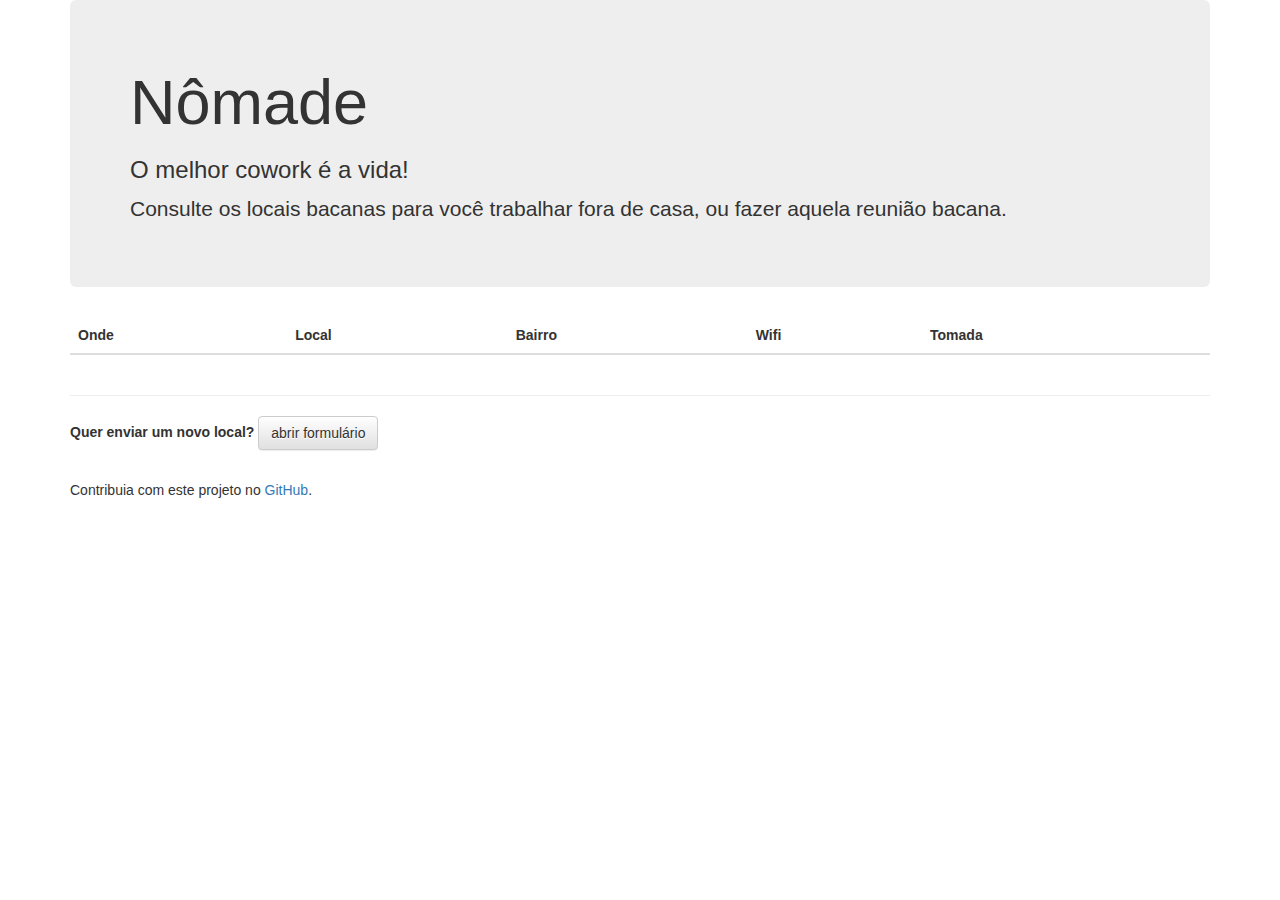
<file: index.html>
<!DOCTYPE html>
<!--[if lt IE 7]>      <html class="no-js lt-ie9 lt-ie8 lt-ie7"> <![endif]-->
<!--[if IE 7]>         <html class="no-js lt-ie9 lt-ie8"> <![endif]-->
<!--[if IE 8]>         <html class="no-js lt-ie9"> <![endif]-->
<!--[if gt IE 8]><!--> <html class="no-js"> <!--<![endif]-->
<head>
    <meta charset="utf-8">
    <meta http-equiv="X-UA-Compatible" content="IE=edge,chrome=1">
    <title>Nômade</title>
    <meta name="description" content="Consulte os locais bacanas para você trabalhar
      fora de casa, ou fazer aquela reunião bacana.">
    <meta name="viewport" content="width=device-width">

    <title>Nômade</title>
    <link href="assets/components/bootstrap/dist/css/bootstrap.min.css" rel="stylesheet">
    <link href="assets/components/bootstrap/dist/css/bootstrap-theme.min.css" rel="stylesheet">
    <link href="assets/style.css" rel="stylesheet">

</head>
<body>
    <!--[if lt IE 7]>
        <p class="chromeframe">You are using an <strong>outdated</strong> browser. Please <a href="http://browsehappy.com/">upgrade your browser</a> or <a href="http://www.google.com/chromeframe/?redirect=true">activate Google Chrome Frame</a> to improve your experience.</p>
    <![endif]-->
  <div class="container">
    <div class="row">
      <div class="col-xs-12">
        <div class="jumbotron">
          <h1>Nômade</h1>
          <h3>O melhor cowork é a vida!</h3>
          <p>Consulte os locais bacanas para você trabalhar
            fora de casa, ou fazer aquela reunião bacana.</p>
        </div>

        <div class="table-responsive">
          <table class="table table-striped table-hover" id="dados_locais">
            <thead>
              <tr>
                <th>Onde</th>
                <th>Local</th>
                <th>Bairro</th>
                <th>Wifi</th>
                <th>Tomada</th>
              </tr>
            </thead>
            <tbody>
              <tr class="loading">
                <td colspan="5">
                  <img src="assets/images/ajax-loader.gif">
                </td>
              </tr>
            </tbody>
          </table>
        </div>
      </div>
    </div>
    <div class="row">
      <div class="col-xs-12">
        <hr>
        <div class="sugestao">
            <strong>Quer enviar um novo local?</strong> <a class="btn btn-default" href="#" role="button" data-toggle="modal" data-target="#formularioModal">abrir formulário</a>
        </div>

        <!-- Modal -->
        <div class="modal fade" id="formularioModal" tabindex="-1" role="dialog" aria-labelledby="myModalLabel">
          <div class="modal-dialog" role="document">
            <div class="modal-content">
              <div class="modal-header">
                <button type="button" class="close" data-dismiss="modal" aria-label="Close"><span aria-hidden="true">&times;</span></button>
                <h4 class="modal-title" id="myModalLabel">Adicionar um novo local</h4>
              </div>
              <div class="modal-body">

                <form id="form_adicionar" data-async enctype="application/json" action="https://sheetsu.com/apis/d12adf03" method="post">

                  <div class="form-group">
                    <input name="Onde" id="input_onde" type="text" class="form-control" placeholder="Nome do estabelecimento">
                  </div>

                  <div class="form-group">
                    <input name="Local" id="input_local" type="text" class="form-control" placeholder="Onde fica? Ex. Shopping Palmeiras">
                  </div>

                  <div class="form-group">
                    <input name="Bairro" id="input_bairro" type="text" class="form-control" placeholder="Qual bairro?">
                  </div>

                  <fieldset>
                  <div class="form-group">
                    <div class="row">
                      <div class="col-xs-4">
                        <!-- <input name="Estado" id="input_cidade" type="text" class="form-control" placeholder="UF" value="RJ"> -->
                        <select name="Estado" id="input_estado" class="form-control"></select>
                      </div>
                      <div class="col-xs-8">
                        <!-- <input name="Cidade" id="input_cidade" type="text" class="form-control" placeholder="Cidade" value="Rio de Janeiro"> -->
                        <select name="Cidade" id="input_cidade" class="form-control"></select>
                      </div>
                    </div>
                  </div>
                  </fieldset>

                  <div class="form-group">
                    <select name="Wifi" id="select_wifi"  class="form-control">
                      <option value="">Tem wifi livre?</option>
                      <option value="sim">Sim</option>
                      <option value="nao">Não</option>
                    </select>
                  </div>

                  <div class="form_group">
                    <select name="Tomada" id="select_tomada"  class="form-control">
                      <option value="">Tem tomada disponível</option>
                      <option value="sim">Sim</option>
                      <option value="sim">Não</option>
                    </select>
                  </div>
                </form>

              </div>
              <div class="modal-footer">
                <div class="status"></div>
                <button type="button" class="btn btn-default" data-dismiss="modal">Fechar</button>
                <button type="button" class="btn btn-primary" id="btn_submit">Enviar</button>
              </div>
            </div><!-- modal-content -->
          </div><!-- modal-dialog -->
        </div><!-- modal -->

      </div><!-- col-xs-12 -->
    </div><!-- row -->
  </div><!-- container -->

  <footer id="rodape" class="row">
    <div class="container">
      Contribuia com este projeto no <a href="https://github.com/felipefernandes/nomade/" target="_blank">GitHub</a>.
    </div>
  </footer><!-- rodape -->

  <script lang="Javascript" src="assets/components/angular/angular.min.js"></script>
  <script lang="Javascript" src="assets/components/jquery/dist/jquery.min.js"></script>
  <script lang="javascript" src="assets/components/bootstrap/dist/js/bootstrap.min.js"></script>
  <script lang="javascript" src="assets/cidades-estados-1.4-utf8.js"></script>
  <script lang="Javascript" src="assets/scripts.js"></script>
</body>
</html>
</file>
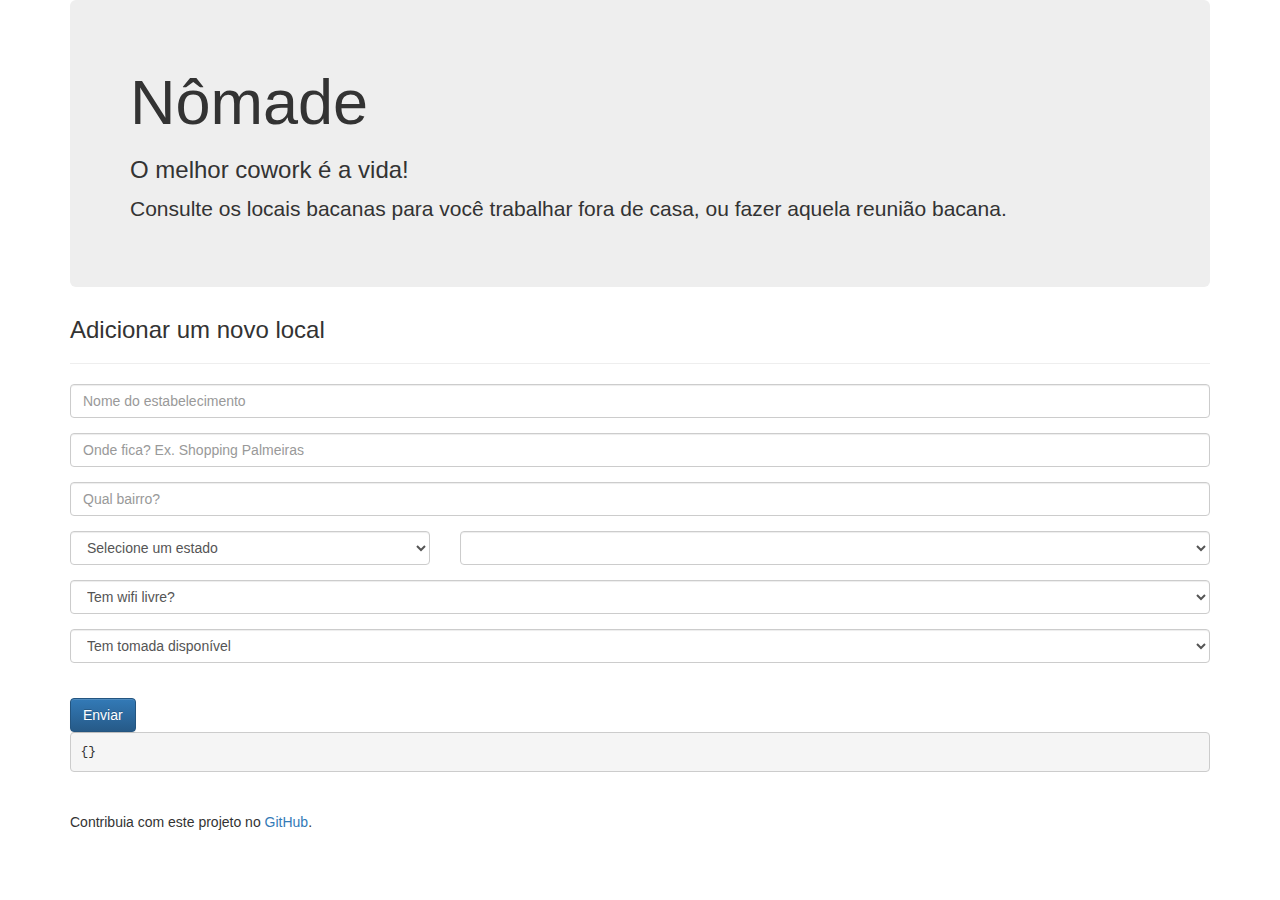
<file: adicionar.html>
<!DOCTYPE html>
<!--[if lt IE 7]>      <html class="no-js lt-ie9 lt-ie8 lt-ie7"> <![endif]-->
<!--[if IE 7]>         <html class="no-js lt-ie9 lt-ie8"> <![endif]-->
<!--[if IE 8]>         <html class="no-js lt-ie9"> <![endif]-->
<!--[if gt IE 8]><!--> <html class="no-js" ng-app="nomade"> <!--<![endif]-->
<head>
    <meta charset="utf-8">
    <meta http-equiv="X-UA-Compatible" content="IE=edge,chrome=1">
    <title>Nômade | Adicionar novo local</title>
    <meta name="description" content="Consulte os locais bacanas para você trabalhar
      fora de casa, ou fazer aquela reunião bacana.">
    <meta name="viewport" content="width=device-width">

    <title>Nômade</title>
    <link href="assets/components/bootstrap/dist/css/bootstrap.min.css" rel="stylesheet">
    <link href="assets/components/bootstrap/dist/css/bootstrap-theme.min.css" rel="stylesheet">
    <link href="assets/style.css" rel="stylesheet">

</head>
<body>
    <!--[if lt IE 7]>
        <p class="chromeframe">You are using an <strong>outdated</strong> browser. Please <a href="http://browsehappy.com/">upgrade your browser</a> or <a href="http://www.google.com/chromeframe/?redirect=true">activate Google Chrome Frame</a> to improve your experience.</p>
    <![endif]-->
  <div class="container">
    <div class="row">
      <div class="col-xs-12">
        <div class="jumbotron">
          <h1>Nômade</h1>
          <h3>O melhor cowork é a vida!</h3>
          <p>Consulte os locais bacanas para você trabalhar
            fora de casa, ou fazer aquela reunião bacana.</p>
        </div>

        <div class="main-content" ng-controller="nomadeCtrl">

          <form ng-submit="onSubmit()"
	              name="theForm"
				        novalidate="novalidate">

            <h3>Adicionar um novo local</h3>
            <hr>

            <div class="form-group">
              <input name="Onde"
                     id="input_onde"
                     type="text"
                     class="form-control"
                     placeholder="Nome do estabelecimento"
                     ng-model="formModel.onde"
                     required="required">
            </div>

            <div class="form-group">
              <input name="Local"
                     id="input_local"
                     type="text"
                     class="form-control"
                     placeholder="Onde fica? Ex. Shopping Palmeiras"
                     ng-model="formModel.local"
                     required="required">
            </div>

            <div class="form-group">
              <input name="Bairro"
                     id="input_bairro"
                     type="text"
                     class="form-control"
                     placeholder="Qual bairro?"
                     ng-model="formModel.bairro"
                     required="required">
            </div>

            <div class="form-group">
              <div class="row">
                <div class="col-xs-4">
                  <select name="Estado"
                          id="input_estado"
                          class="form-control"
                          ng-model="formModel.cidade"
                          required="required">
                  </select>
                </div>
                <div class="col-xs-8">
                  <select name="Cidade"
                          id="input_cidade"
                          class="form-control"
                          ng-model="formModel.estado"
                          required="required">
                  </select>
                </div>
              </div>
            </div>

            <div class="form-group">
              <select name="Wifi"
                      id="select_wifi"
                      class="form-control"
                      ng-model="formModel.wifi">
                <option value="">Tem wifi livre?</option>
                <option value="sim">Sim</option>
                <option value="nao">Não</option>
              </select>
            </div>

            <div class="form-group">
              <select name="Tomada"
                      id="select_tomada"
                      class="form-control"
                      ng-model="formModel.tomada">
                <option value="">Tem tomada disponível</option>
                <option value="sim">Sim</option>
                <option value="sim">Não</option>
              </select>
            </div>

            <div class="form_group">
              <br>
              <button type="submit" class="btn btn-primary">
                <span ng-show="enviando">Enviando</span>
                <span ng-show="!enviando">Enviar</span>
              </button>
            </div>

          </form>

          <pre>{{ formModel | json }}</pre>

        </div>

      </div><!-- col-xs-12 -->
    </div><!-- row -->
  </div><!-- container -->

  <footer id="rodape" class="row">
    <div class="container">
      Contribuia com este projeto no <a href="https://github.com/felipefernandes/nomade/" target="_blank">GitHub</a>.
    </div>
  </footer><!-- rodape -->

  <script lang="Javascript" src="assets/components/angular/angular.min.js"></script>
  <script lang="Javascript" src="assets/components/angular-auto-validate/dist/jcs-auto-validate.min.js" ></script>
  <script lang="Javascript" src="assets/components/jquery/dist/jquery.min.js"></script>
  <script lang="javascript" src="assets/components/bootstrap/dist/js/bootstrap.min.js"></script>
  <script lang="javascript" src="assets/cidades-estados-1.4-utf8.js"></script>
  <script lang="Javascript" src="assets/main.js"></script>
  <script lang="Javascript">
  // Carregar os estados
  <!--
    $(document).ready(function() {
      new dgCidadesEstados({
        estado: $('#input_estado').get(0),
        cidade: $('#input_cidade').get(0),
        change: true
      });
    });
  -->
  </script>
</body>
</html>
</file>
<file: assets/style.css>
.loading {
  text-align: center;
}

select[multiple], select[size] {
  height: 34px;
}

footer {
  margin-top: 30px;
}
</file>
